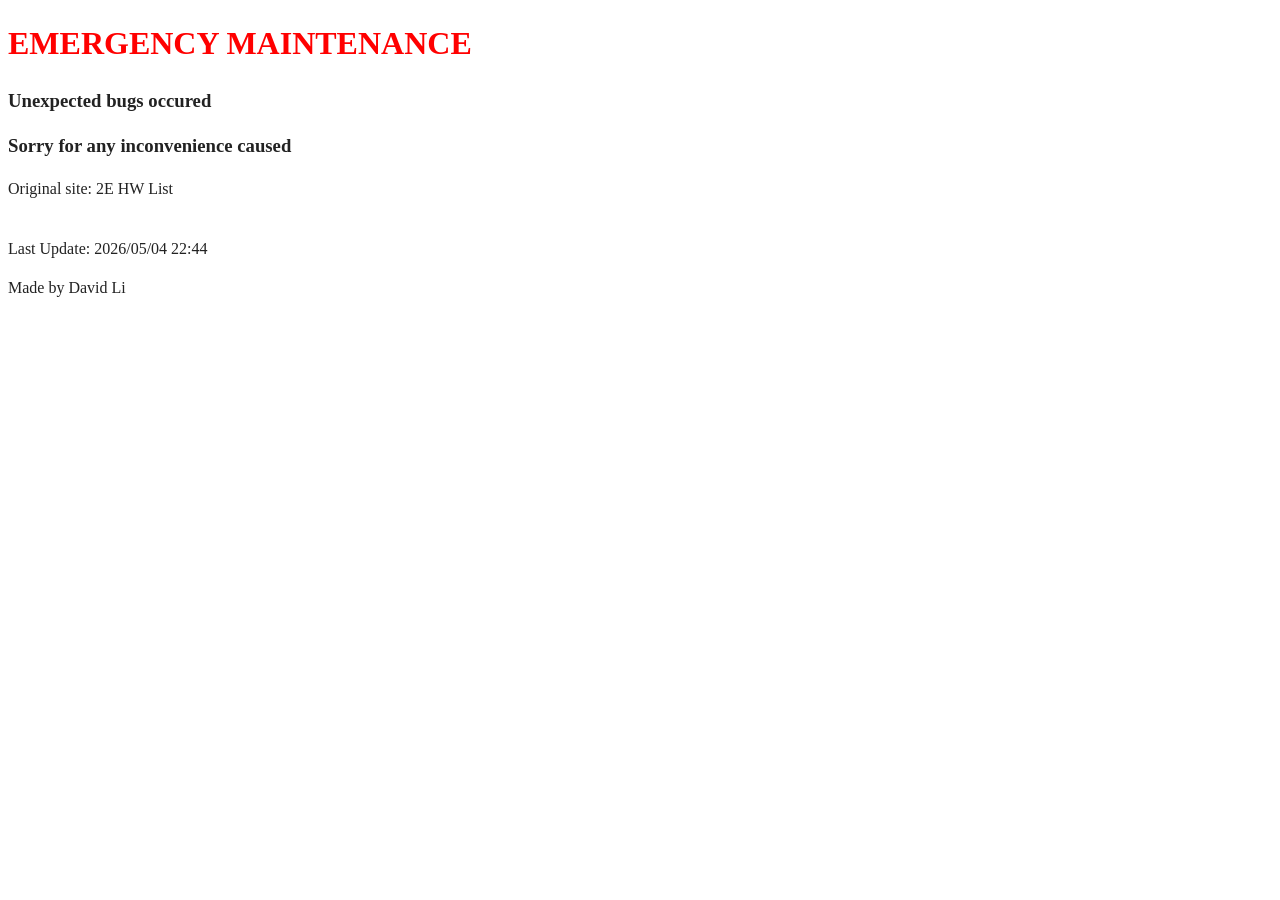
<file: index.html>
<!doctype html>
<html lang="en-US">

<head>
  <meta charset="utf-8">
  <meta name="viewport" content="width=device-width, initial-scale=1">
  <title>2E HW List</title>
  <link rel="stylesheet" href="css/style.css">
  <meta name="description" content="">

  <meta property="og:title" content="">
  <meta property="og:type" content="">
  <meta property="og:url" content="">
  <meta property="og:image" content="">
  <meta property="og:image:alt" content="">

  <link rel="icon" href="/hunggi.ico" sizes="any">
  <link rel="icon" href="/hunggi.svg" type="image/svg+xml">
  <link rel="apple-touch-icon" href="hunggi.png">

  <link rel="manifest" href="site.webmanifest">
  <meta name="theme-color" content="#fafafa">
</head>

<body>

  <!-- Add your site or application content here -->
  <h1 style="color:red">EMERGENCY MAINTENANCE</h1>
  <h3>Unexpected bugs occured</h3>
  <h3>Sorry for any inconvenience caused</h3>
  <p>Original site: 2E HW List</p>
  <br>
  <div class="timestamp">
    Last Update: 2026/05/04 22:44
    <p>Made by David Li</p>
  </div>


</body>

</html>
</file>
<file: css/style.css>
/*! HTML5 Boilerplate v9.0.1 | MIT License | https://html5boilerplate.com/ */

/* main.css 3.0.0 | MIT License | https://github.com/h5bp/main.css#readme */
/*
 * What follows is the result of much research on cross-browser styling.
 * Credit left inline and big thanks to Nicolas Gallagher, Jonathan Neal,
 * Kroc Camen, and the H5BP dev community and team.
 */

/* ==========================================================================
   Base styles: opinionated defaults
   ========================================================================== */

html {
  color: #222;
  font-size: 1em;
  line-height: 1.4;
}

/*
 * Remove text-shadow in selection highlight:
 * https://twitter.com/miketaylr/status/12228805301
 *
 * Customize the background color to match your design.
 */

::-moz-selection {
  background: #b3d4fc;
  text-shadow: none;
}

::selection {
  background: #b3d4fc;
  text-shadow: none;
}

/*
 * A better looking default horizontal rule
 */

hr {
  display: block;
  height: 1px;
  border: 0;
  border-top: 1px solid #ccc;
  margin: 1em 0;
  padding: 0;
}

/*
 * Remove the gap between audio, canvas, iframes,
 * images, videos and the bottom of their containers:
 * https://github.com/h5bp/html5-boilerplate/issues/440
 */

audio,
canvas,
iframe,
img,
svg,
video {
  vertical-align: middle;
}

/*
 * Remove default fieldset styles.
 */

fieldset {
  border: 0;
  margin: 0;
  padding: 0;
}

/*
 * Allow only vertical resizing of textareas.
 */

textarea {
  resize: vertical;
}

/* ==========================================================================
   Author's custom styles
   ========================================================================== */

/* ==========================================================================
   Helper classes
   ========================================================================== */

/*
 * Hide visually and from screen readers
 */

.hidden,
[hidden] {
  display: none !important;
}

/*
 * Hide only visually, but have it available for screen readers:
 * https://snook.ca/archives/html_and_css/hiding-content-for-accessibility
 *
 * 1. For long content, line feeds are not interpreted as spaces and small width
 *    causes content to wrap 1 word per line:
 *    https://medium.com/@jessebeach/beware-smushed-off-screen-accessible-text-5952a4c2cbfe
 */

.visually-hidden {
  border: 0;
  clip: rect(0, 0, 0, 0);
  height: 1px;
  margin: -1px;
  overflow: hidden;
  padding: 0;
  position: absolute;
  white-space: nowrap;
  width: 1px;
  /* 1 */
}

/*
 * Extends the .visually-hidden class to allow the element
 * to be focusable when navigated to via the keyboard:
 * https://www.drupal.org/node/897638
 */

.visually-hidden.focusable:active,
.visually-hidden.focusable:focus {
  clip: auto;
  height: auto;
  margin: 0;
  overflow: visible;
  position: static;
  white-space: inherit;
  width: auto;
}

/*
 * Hide visually and from screen readers, but maintain layout
 */

.invisible {
  visibility: hidden;
}

/*
 * Clearfix: contain floats
 *
 * The use of `table` rather than `block` is only necessary if using
 * `::before` to contain the top-margins of child elements.
 */

.clearfix::before,
.clearfix::after {
  content: "";
  display: table;
}

.clearfix::after {
  clear: both;
}

/* ==========================================================================
   EXAMPLE Media Queries for Responsive Design.
   These examples override the primary ('mobile first') styles.
   Modify as content requires.
   ========================================================================== */

@media only screen and (min-width: 35em) {
  /* Style adjustments for viewports that meet the condition */
}

@media print,
  (-webkit-min-device-pixel-ratio: 1.25),
  (min-resolution: 1.25dppx),
  (min-resolution: 120dpi) {
  /* Style adjustments for high resolution devices */
}

/* ==========================================================================
   Print styles.
   Inlined to avoid the additional HTTP request:
   https://www.phpied.com/delay-loading-your-print-css/
   ========================================================================== */

@media print {
  *,
  *::before,
  *::after {
    background: #fff !important;
    color: #000 !important;
    /* Black prints faster */
    box-shadow: none !important;
    text-shadow: none !important;
  }

  a,
  a:visited {
    text-decoration: underline;
  }

  a[href]::after {
    content: " (" attr(href) ")";
  }

  abbr[title]::after {
    content: " (" attr(title) ")";
  }

  /*
   * Don't show links that are fragment identifiers,
   * or use the `javascript:` pseudo protocol
   */
  a[href^="#"]::after,
  a[href^="javascript:"]::after {
    content: "";
  }

  pre {
    white-space: pre-wrap !important;
  }

  pre,
  blockquote {
    border: 1px solid #999;
    page-break-inside: avoid;
  }

  tr,
  img {
    page-break-inside: avoid;
  }

  p,
  h2,
  h3 {
    orphans: 3;
    widows: 3;
  }

  h2,
  h3 {
    page-break-after: avoid;
  }
}
</file>
